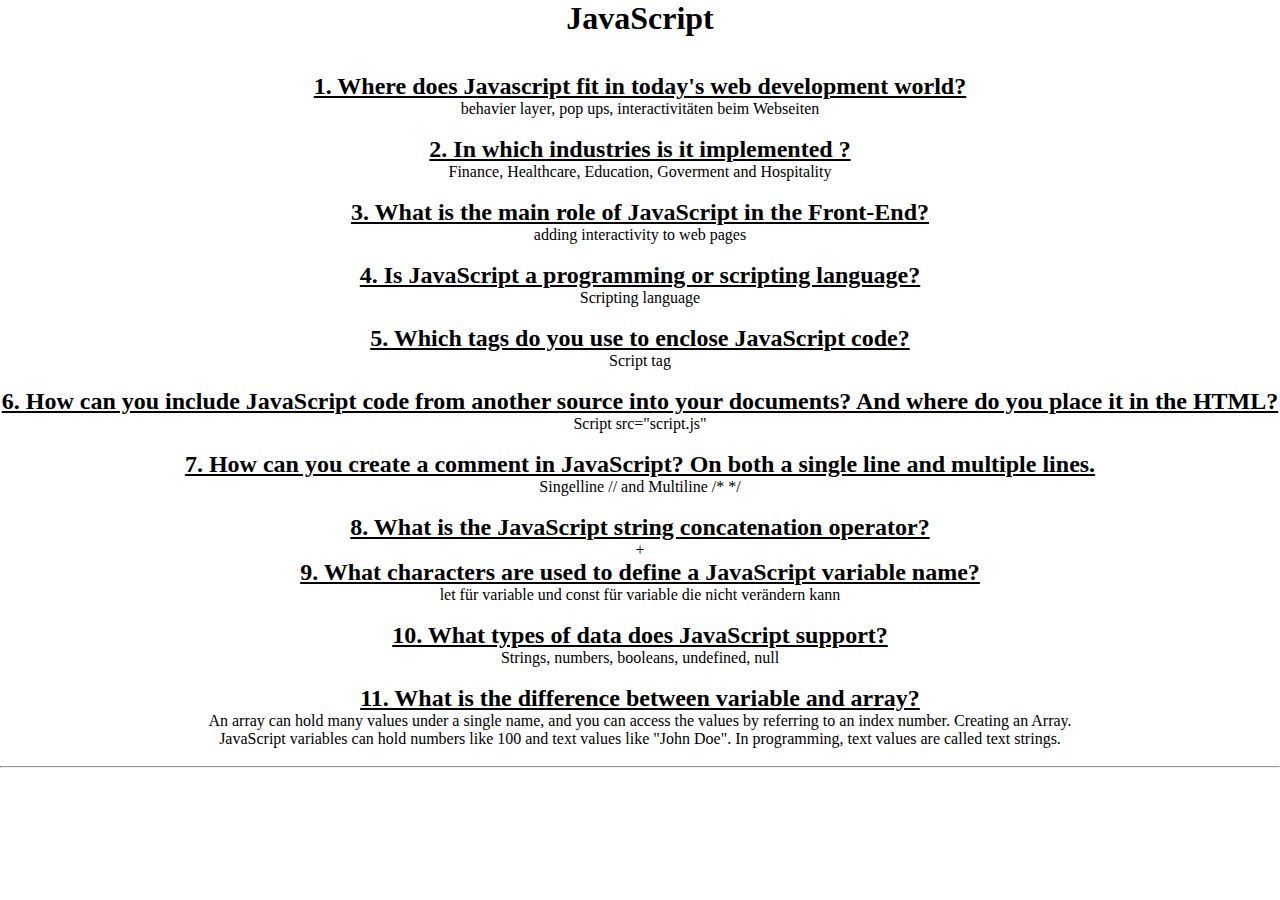
<file: index.html>
<!DOCTYPE html>
<html lang="en">
  <head>
    <meta charset="UTF-8" />
    <meta name="viewport" content="width=device-width, initial-scale=1.0" />
    <link rel="stylesheet" href="style.css" />
    <title>Document</title>
  </head>
  <body>
    <h1>JavaScript</h1>
    <br /><br />
    <h2>1. Where does Javascript fit in today's web development world?</h2>
    <p>behavier layer, pop ups, interactivitäten beim Webseiten</p>
    <br />
    <h2>2. In which industries is it implemented ?</h2>
    <p>Finance, Healthcare, Education, Goverment and Hospitality</p>
    <br />
    <h2>3. What is the main role of JavaScript in the Front-End?</h2>
    <p>adding interactivity to web pages</p>
    <br />
    <h2>4. Is JavaScript a programming or scripting language?</h2>
    <p>Scripting language</p>
    <br />
    <h2>5. Which tags do you use to enclose JavaScript code?</h2>
    <p>Script tag</p>
    <br />
    <h2>
      6. How can you include JavaScript code from another source into your
      documents? And where do you place it in the HTML?
    </h2>
    <p>Script src="script.js"</p>
    <br />
    <h2>
      7. How can you create a comment in JavaScript? On both a single line and
      multiple lines.
    </h2>
    <p>Singelline // and Multiline /* */</p>
    <br />
    <h2>8. What is the JavaScript string concatenation operator?</h2>
    <p>+</p>
    <h2>9. What characters are used to define a JavaScript variable name?</h2>
    <p>let für variable und const für variable die nicht verändern kann</p>
    <br />
    <h2>10. What types of data does JavaScript support?</h2>
    <p>Strings, numbers, booleans, undefined, null</p>
    <br />
    <h2>11. What is the difference between variable and array?</h2>
    <p>
      An array can hold many values under a single name, and you can access the
      values by referring to an index number. Creating an Array. <br />
      JavaScript variables can hold numbers like 100 and text values like "John
      Doe". In programming, text values are called text strings.
    </p>
    <br />
    <hr />
    <script src="script.js"></script>
  </body>
</html>
</file>
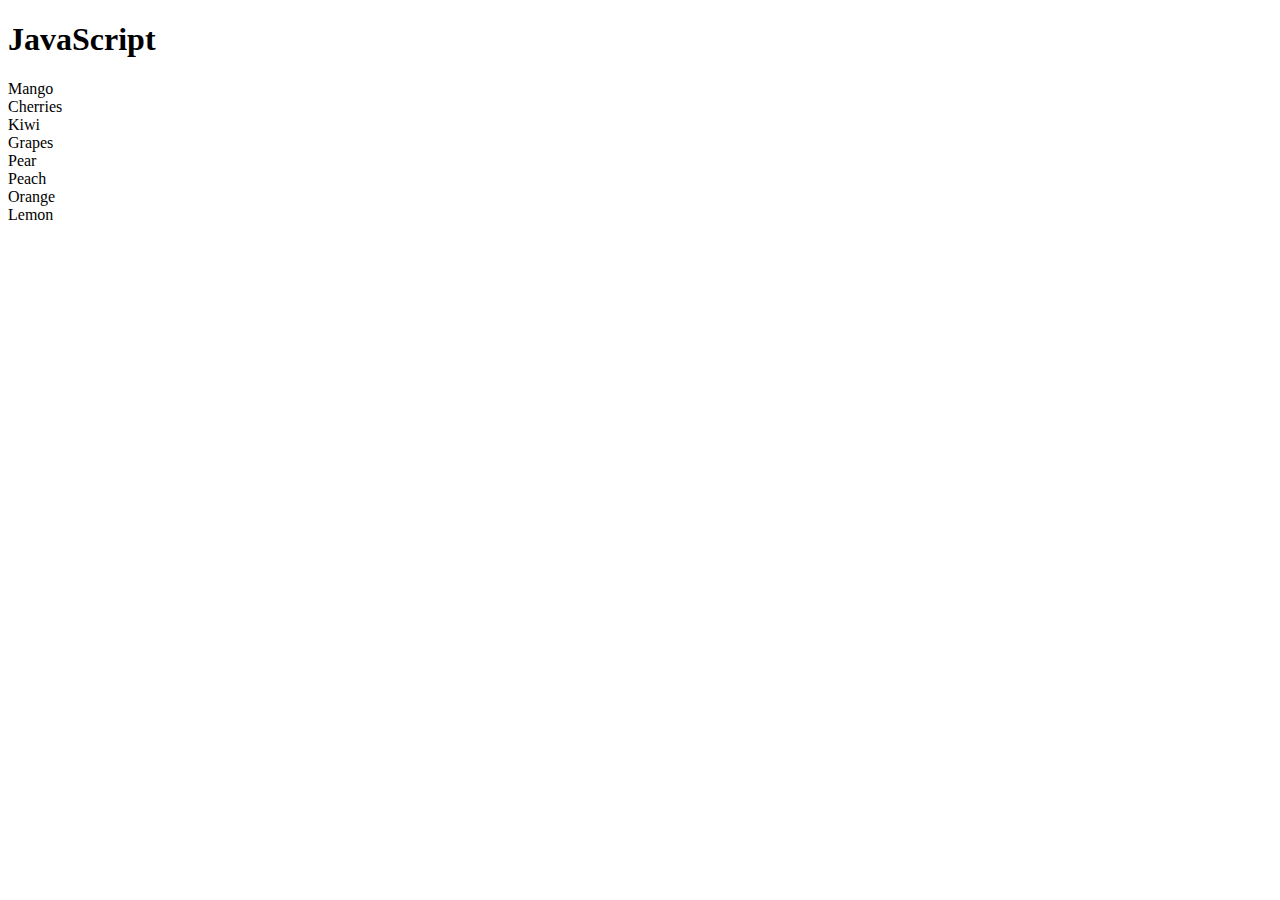
<file: js-day1-index.html>
<!DOCTYPE html>
<html lang="en">
<head>
    <meta charset="UTF-8">
    <meta name="viewport" content="width=device-width, initial-scale=1.0">
    <title>Javascript day1</title>
</head>
<body>
    <h1>JavaScript</h1>
    <!-- <script>
        console.log("Hello from the Console!");
        document.write("Hello from the Browser!");
    </script> -->
    <script src="script1.js"></script>
</body>
</html>
</file>
<file: style.css>
*{
    margin: 0;
    padding: 0;
    box-sizing: border-box;
}
body{
    text-align: center;
}
h2{
    text-decoration: underline;
}
</file>
